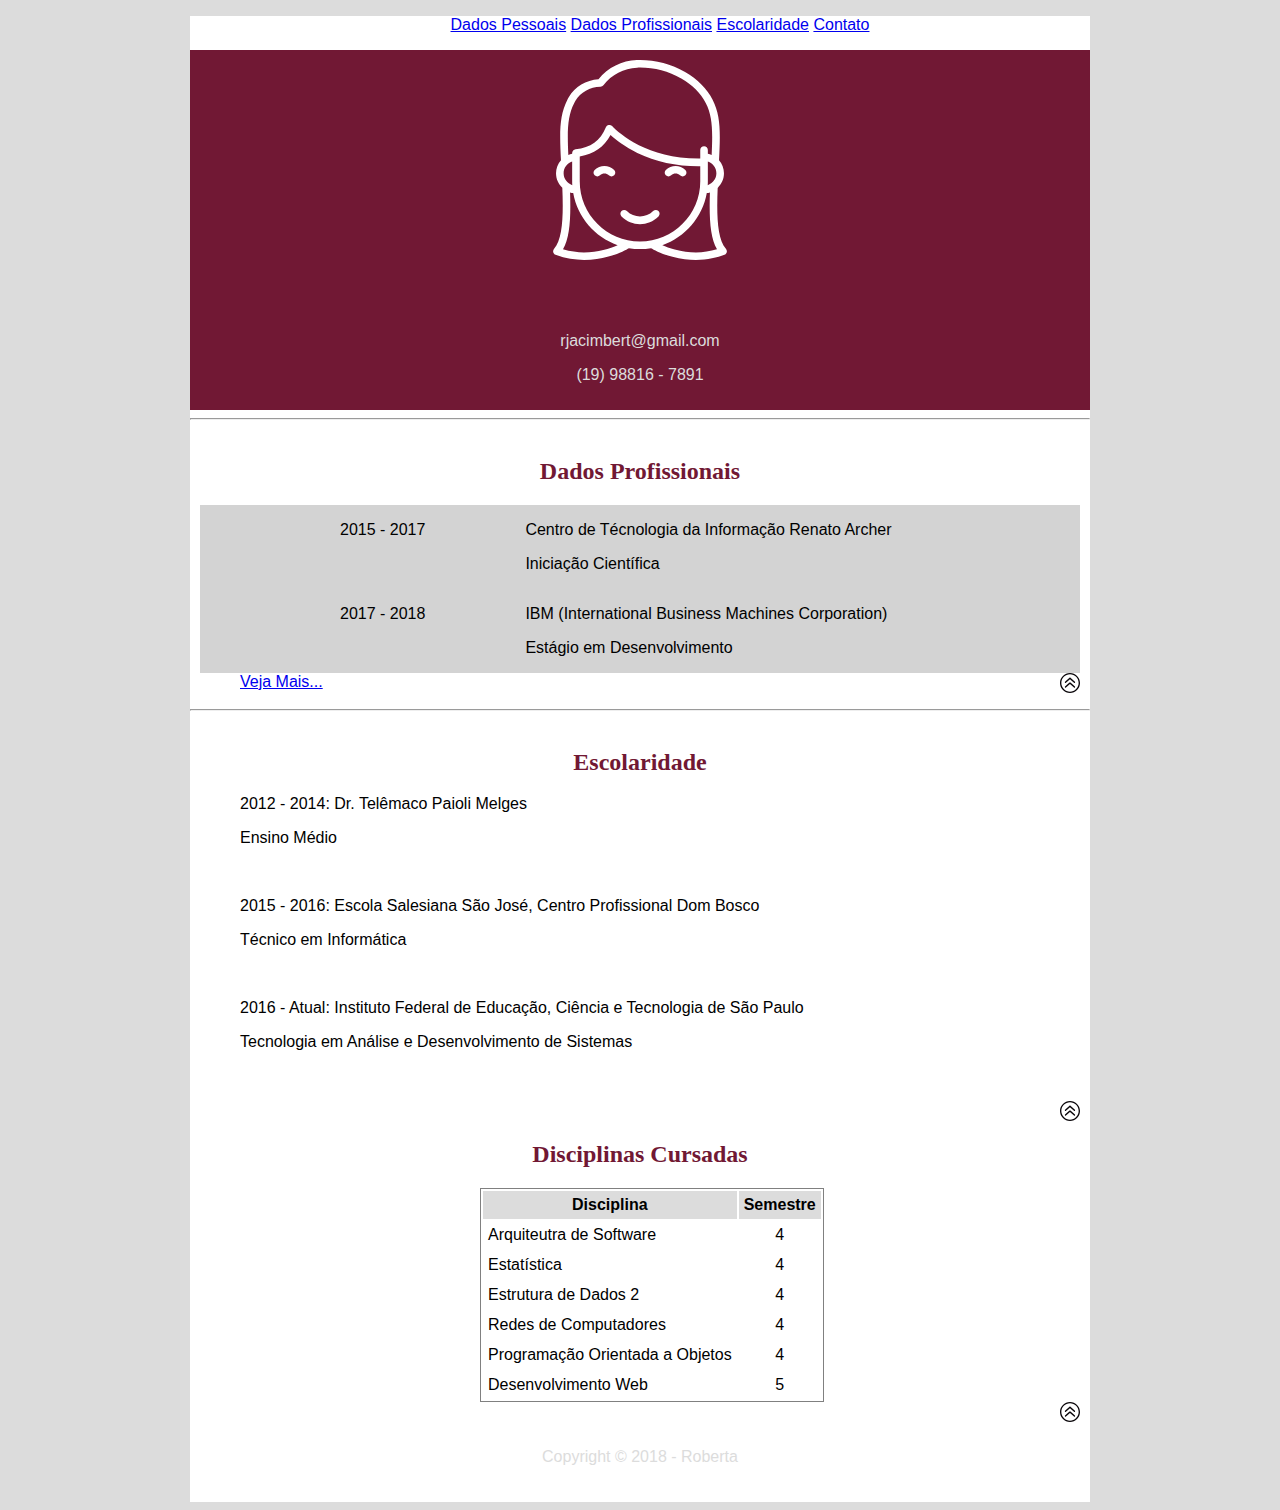
<file: index.html>
<!--indica a versao do html que estamos usando -->
<!DOCTYPE html>
<html>
<head>
	<meta charset="UTF-8">
	<title>Home - Roberta</title>
	<link rel="icon" type="image/x-icon" href="images/abaLogo.svg">
	<link rel="stylesheet" type="text/css" href="css/style.css">
</head>
<body>
	<div id="conteudo">
		<header>
			<div id="menu">
				<nav>
					<ul>
						<a href="#dadosPessoais"><li>Dados Pessoais</li></a>
						<a href="#historicoProfissional"><li>Dados Profissionais</li></a>
						<a href="#escolaridade"><li>Escolaridade</li></a>
						<a href="contato.html"><li>Contato</li></a>
					</ul>
				</nav>
			</div>
		</header>
		<div id="content">
			<div id="dadosPessoais" class="session">
				<div>
					<img src="images/eu.svg" alt="Foto de Roberta Jacimbertt de Jesus - rosto" id="foto">
				</div>
				<div>
					<h2>Roberta Jacimbertt de Jesus</h2>
					<p>rjacimbert@gmail.com</p>
					<p>(19) 98816 - 7891</p>
				</div>
			</div>
			<hr>
			<div id="historicoProfissional" class="session">
				<h2 class="sessionTitle">Dados Profissionais</h2>
				<div class="info">
					<div>
						<p>2015 - 2017</p>
					</div>
					<div>
						<p>Centro de Técnologia da Informação Renato Archer</p>
						<p>Iniciação Científica</p>
					</div>
				</div>
				<div class="info">
					<div>
						<p>2017 - 2018</p>
					</div>
					<div>
						<p>IBM (International Business Machines Corporation)</p>
						<p>Estágio em Desenvolvimento</p>
					</div>
				</div>
				<a class="vejaMais" href="about.html">Veja Mais...</a>		
				<a href="index.html"><img class="upIcon" src="images/up.svg"/></a>		
			</div>
			<hr>
			<div id="escolaridade" class="session">
				<h2 class="sessionTitle">Escolaridade</h2>
				<ul>
					<li><p>2012 - 2014: Dr. Telêmaco Paioli Melges</p><p>Ensino Médio</p></li><br>
					<li><p>2015 - 2016: Escola Salesiana São José, Centro Profissional Dom Bosco</p><p>Técnico em Informática</p></li><br>
					<li><p>2016 - Atual: Instituto Federal de Educação, Ciência e Tecnologia de São Paulo </p><p>Tecnologia em Análise e Desenvolvimento de Sistemas</p></li><br>
				</ul>
				<a href="index.html"><img class="upIcon" src="images/up.svg"/></a>
			</div>
			<div id="disciplinas" class="session">
				<h2 class="sessionTitle">Disciplinas Cursadas</h2>

				<table>
					<tr>
						<th>Disciplina</th>
						<th>Semestre</th>
					</tr>
					<tr>
						<td>Arquiteutra de Software</td>
						<td class="semestre">4</td>
					</tr>
					<tr>
						<td>Estatística</td>
						<td class="semestre">4</td>
					</tr>
					<tr>
						<td>Estrutura de Dados 2</td>
						<td class="semestre">4</td>
					</tr>
					<tr>
						<td>Redes de Computadores</td>
						<td class="semestre">4</td>
					</tr>
					<tr>
						<td>Programação Orientada a Objetos</td>
						<td class="semestre">4</td>
					</tr>
					<tr>
						<td>Desenvolvimento Web</td>
						<td class="semestre">5</td>
					</tr>
				</table>

				<a href="index.html"><img class="upIcon" src="images/up.svg"/></a>
			</div>
		</div>
		<footer>
			<p>Copyright © 2018 - Roberta</p>
		</footer>
	</div>
</body>
</html>
</file>
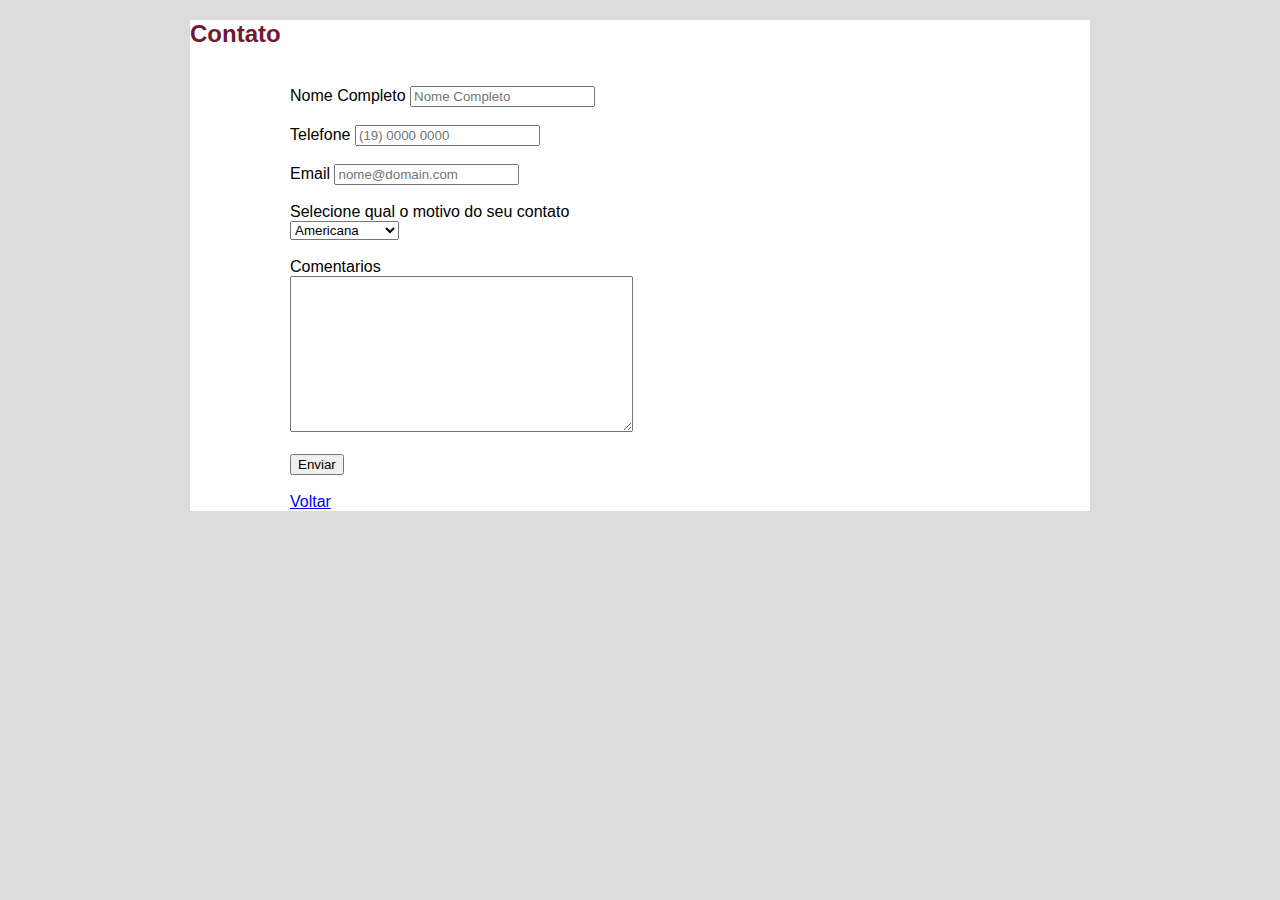
<file: contato.html>
<!DOCTYPE html>
	<html>
		<head>
			<meta charset="UTF-8">
			<title>Contato - Roberta</title>
			<link rel="icon" type="image/x-icon" href="images/abaLogo.svg">
			<link rel="stylesheet" type="text/css" href="css/style.css">
		</head>
		<body>
			<div id="conteudo">
				<div>
					<h2>Contato</h2><br>
					<form action="" method="get">
						<!-- NOME -->
						<label for="nome">Nome Completo</label>
						<input type="text" name="nome" placeholder="Nome Completo">
						<br><br>
						<!-- TELEFONE -->
						<label for="telefone">Telefone</label>
						<input type="text" name="telefone" placeholder="(19) 0000 0000">
						<br><br>
						<!-- EMAIL -->
						<label for="email">Email</label>
						<input type="text" name="email" placeholder="nome@domain.com">
						<br><br>
						<!-- CIDADE -->
						<label for="motivo">Selecione qual o motivo do seu contato</label>
						<br>
						<select>
  							<option value="americana">Americana</option>
  							<option value="arturNogueira">Artur Nogueira</option>
  							<option value="campinas">Campinas</option>
  							<option value="cosmopolis">Cosmopolis</option>
						</select> 
						<br><br>
						<!-- COMENTARIOS -->
						<label for="motivo">Comentarios</label>
						<br>
						<textarea name="comentário" rows="10" cols="40"></textarea>
						<br><br>
						<input type="submit" value="Enviar">
					</form>
				</div><br>
				<div>
					<a id="botaoVoltar" href="index.html">Voltar</a>
				</div>
			</div>
		</body>
	</html>
</file>
<file: css/style.css>
body{
					background-color :#DCDCDC;
					font-family: Arial;
				}
				.sessionTitle{
					color:#711834; 
					font-family:'Avantgarde';
					text-align: center
				}
				ul li{
					display: inline;
				}
				hr{
					color: white;
				}
				#foto{
					width: 200px;
				}
				#dadosPessoais{
					text-align: center;
					background-color: #711834;
					color: #DCDCDC;
				}
				#conteudo{
					width: 900px;
					background-color: white;
					display: block;
					margin-left: auto;
					margin-right: auto;
				}
				#botaoVoltar,form{
					margin-left:100px;
				}
				.session{
					padding: 10px;
				}
				footer{
					padding: 20px;
					text-align: center;
					color: gainsboro;
				}
				nav{
					background-color: white;
					text-align:  center;
					margin-left: auto;
					margin-right: auto;
				}
				.upIcon{
					width: 20px;
					float: right;
				}
				.vejaMais{
					padding-left: 40px;
				}
				.info{
					padding-left: 40px;
					display: flex;
					flex-direction: row;
					background-color: lightgray;
				}
				.info > div{
					padding-left: 100px;
				}
				table{
					border: 1px solid gray;
					text-align: left;
				}
				.semestre{
					text-align: center;
				}
				tr, td{
					padding: 5px;
				}
				th{
					text-align: center;
					padding: 5px;
					background-color: gainsboro;
				}
				#disciplinas > table{
					margin-left: 280px;
				}
				h2{
				color:#711834;
				}
				header{
					background-color:yellow;
				}
</file>
